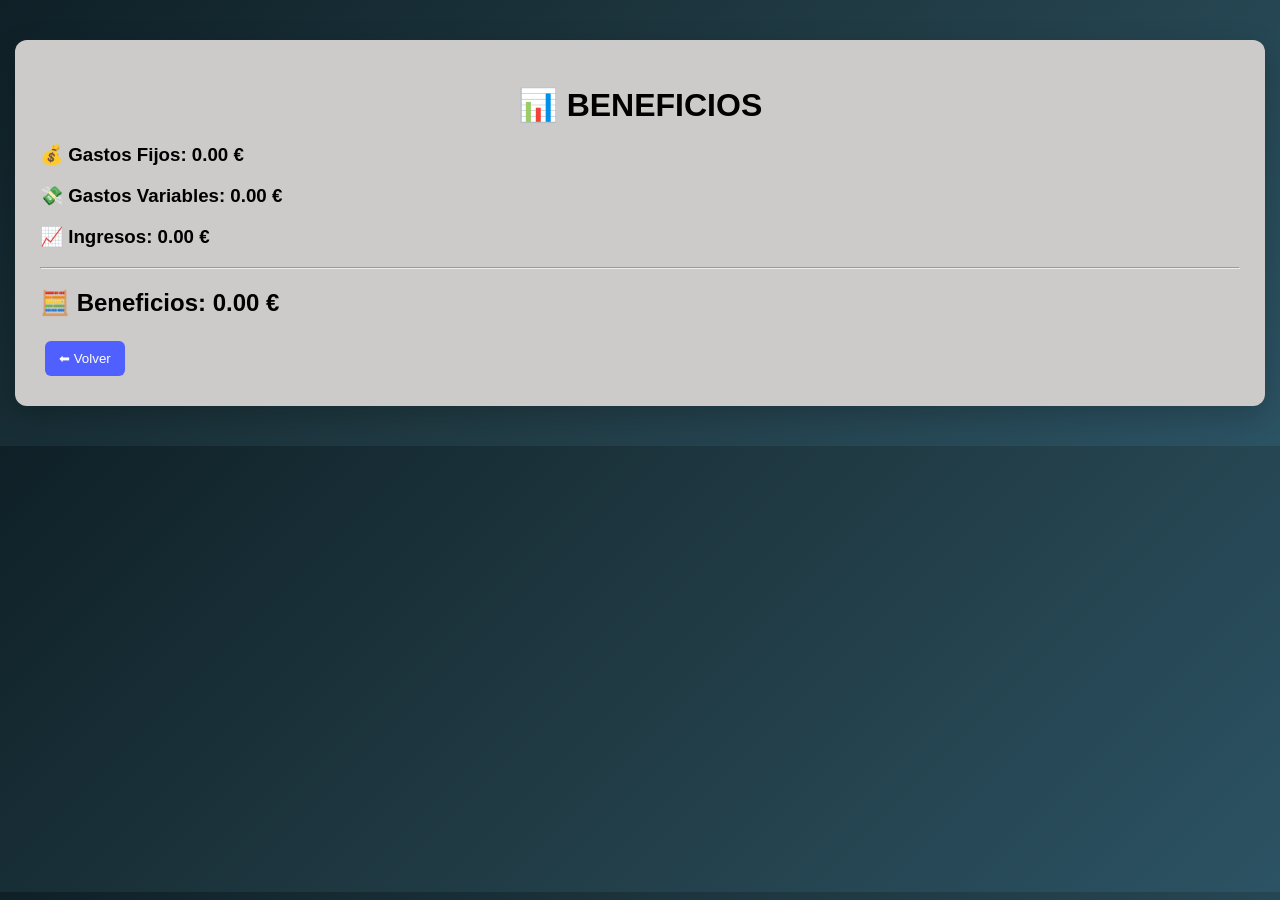
<file: costes.html>
<!DOCTYPE html>
<html lang="es">
<head>
  <meta charset="UTF-8">
  <title>Costes</title>
  <link rel="stylesheet" href="style.css">
  <link rel="manifest" href="manifest.json">
</head>
<body>

<div class="app">
  <h1>📊 BENEFICIOS</h1>

  <div id="resumen"></div>
    
  <button onclick="location.href='index.html'">⬅ Volver</button>
</div>

<script src="script.js"></script>
</body>
</html>
</file>
<file: style.css>
/* RESET BÁSICO */
body {
  margin: 0;
  font-family: "Segoe UI", Arial, sans-serif;
  background: linear-gradient(135deg, #0f2027, #203a43, #2c5364);
}

/* CONTENEDOR PRINCIPAL */
.app {
  max-width: 1200px;
  margin: 40px auto;
  background: #cdcaca;
  padding: 25px;
  border-radius: 12px;
  box-shadow: 0 10px 30px rgba(0,0,0,0.2);
}

/* TÍTULO */
h1 {
  text-align: center;
  margin-bottom: 20px;
}

/* TOOLBAR SUPERIOR */
.toolbar {
  text-align: center;
  margin-bottom: 20px;
}

/* BOTONES */
button {
  margin: 5px;
  padding: 10px 14px;
  border: none;
  background: #4f60fe;
  color: white;
  border-radius: 6px;
  cursor: pointer;
  transition: 0.2s;
}

button:hover {
  background: #3b4de0;
  transform: scale(1.05);
}

/* GRID DE 3 COLUMNAS */
.grid {
  display: grid;
  grid-template-columns: 1fr 1fr 1fr;
  gap: 20px;
}

/* BLOQUES */
.bloque {
  background: #f9fafb;
  padding: 15px;
  border-radius: 10px;
  box-shadow: 0 5px 15px rgba(0,0,0,0.1);
}

/* TÍTULOS DE BLOQUE */
.bloque h2 {
  text-align: center;
  color: white;
  padding: 8px;
  border-radius: 6px;
}

/* COLORES POR BLOQUE */
.fijo {
  background: #e53e3e;
}

.variable {
  background: #dd6b20;
}

.ingreso {
  background: #38a169;
}

/* SUB BOTONES */
.sub-toolbar {
  text-align: center;
  margin: 10px 0;
}

.sub-toolbar button {
  font-size: 12px;
  padding: 6px 10px;
}

/* TABLAS */
table {
  width: 100%;
  border-collapse: collapse;
  background: white;
  border-radius: 6px;
  overflow: hidden;
}

/* ENCABEZADO */
th {
  background: #76b0eb;
  padding: 8px;
  font-size: 13px;
}

/* CELDAS */
td {
  border: 1px solid #e2e8f0;
  padding: 6px;
  font-size: 13px;
}

/* FILAS ALTERNAS */
tr:nth-child(even) {
  background: #f7fafc;
}

/* CAMPOS EDITABLES */
td[contenteditable] {
  background: #efe8cc;
}

/* INPUT FECHA */
input[type="date"] {
  width: 100%;
  border: none;
  outline: none;
  background: transparent;
}

/* CHECKBOX */
input[type="checkbox"] {
  transform: scale(1.1);
  cursor: pointer;
}
@media print {
  .toolbar, .sub-toolbar {
    display: none;
  }
}
#resumenPDF {
  margin-bottom: 20px;
}

.resumen-box {
  border: 2px solid black;
  padding: 15px;
  border-radius: 10px;
  background: white;
  text-align: center;
}

@media print {

  .toolbar,
  .sub-toolbar {
    display: none !important;
  }

  #resumenPDF {
    display: block !important;
  }
}
@media (max-width: 600px) {

  .app {
    margin: 10px;
    padding: 10px;
  }

  h1 {
    font-size: 20px;
  }

  /* 🔘 BOTONES IGUAL QUE PC (solo un poco más pequeños) */
  .toolbar {
    text-align: center;
  }

  .toolbar button {
    padding: 8px 10px;
    font-size: 13px;
  }

  /* 📊 TABLA: NO CAMBIA ESTRUCTURA */
  .table-container {
    width: 100%;
    overflow-x: auto;
  }

  table {
    width: max-content;   /* mantiene formato original */
    min-width: 900px;     /* evita que se aplaste */
    border-collapse: collapse;
  }

  th, td {
    padding: 6px;
    font-size: 12px;
    white-space: nowrap;
  }

  input[type="date"] {
    font-size: 12px;
  }
}
</file>
